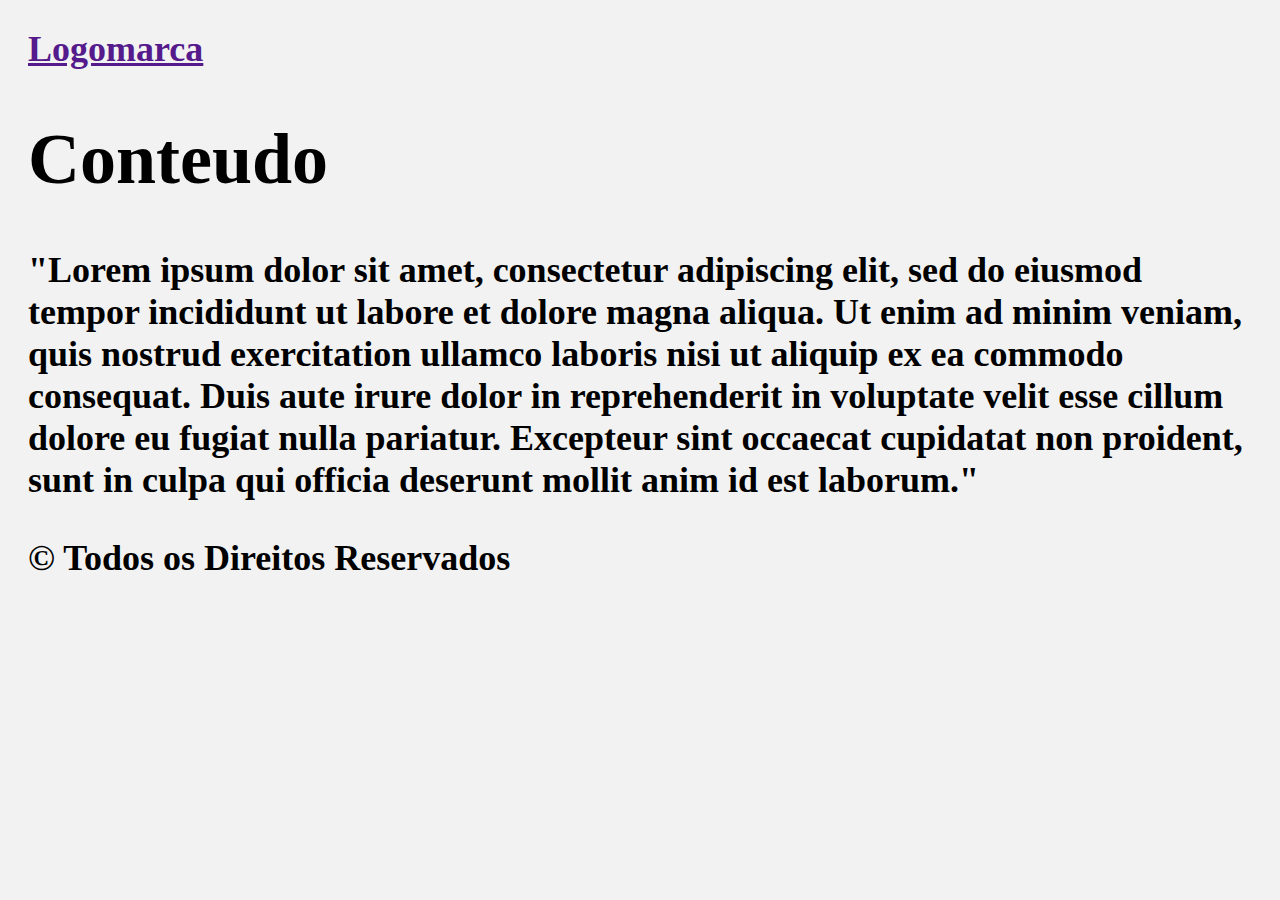
<file: index_seletores.html>
<!DOCTYPE html>
<html lang="en">
<head>
    <meta charset="UTF-8">
    <meta name="viewport" content="width=device-width, initial-scale=1.0">
    <meta http-equiv="X-UA-Compatible" content="ie=edge">        
    <title>course_html5</title>        
    <link rel="stylesheet" href="/css/styles.css">       
</head>
<body>
<header id="header">    
    <div>
        <div>
            <div><a href="" class="logomarca">Logomarca</a></div>            
        </div>        
    </div>    
</header>
<main id="main">
    <section>
        <h1>Conteudo</h1>
        <p>"Lorem ipsum dolor sit amet, consectetur adipiscing elit,
            sed do eiusmod tempor incididunt ut labore et dolore magna aliqua.
            Ut enim ad minim veniam, quis nostrud exercitation ullamco laboris
            nisi ut aliquip ex ea commodo consequat. Duis aute irure dolor in reprehenderit
            in voluptate velit esse cillum dolore eu fugiat nulla pariatur.
            Excepteur sint occaecat cupidatat non proident, 
            sunt in culpa qui officia deserunt mollit anim id est laborum."
        </p>
    </section>
</main>
    
<footer id="footer">
    <p class="logomarca">&copy; Todos os Direitos Reservados</p>
</footer>

</body>
</html>
</file>
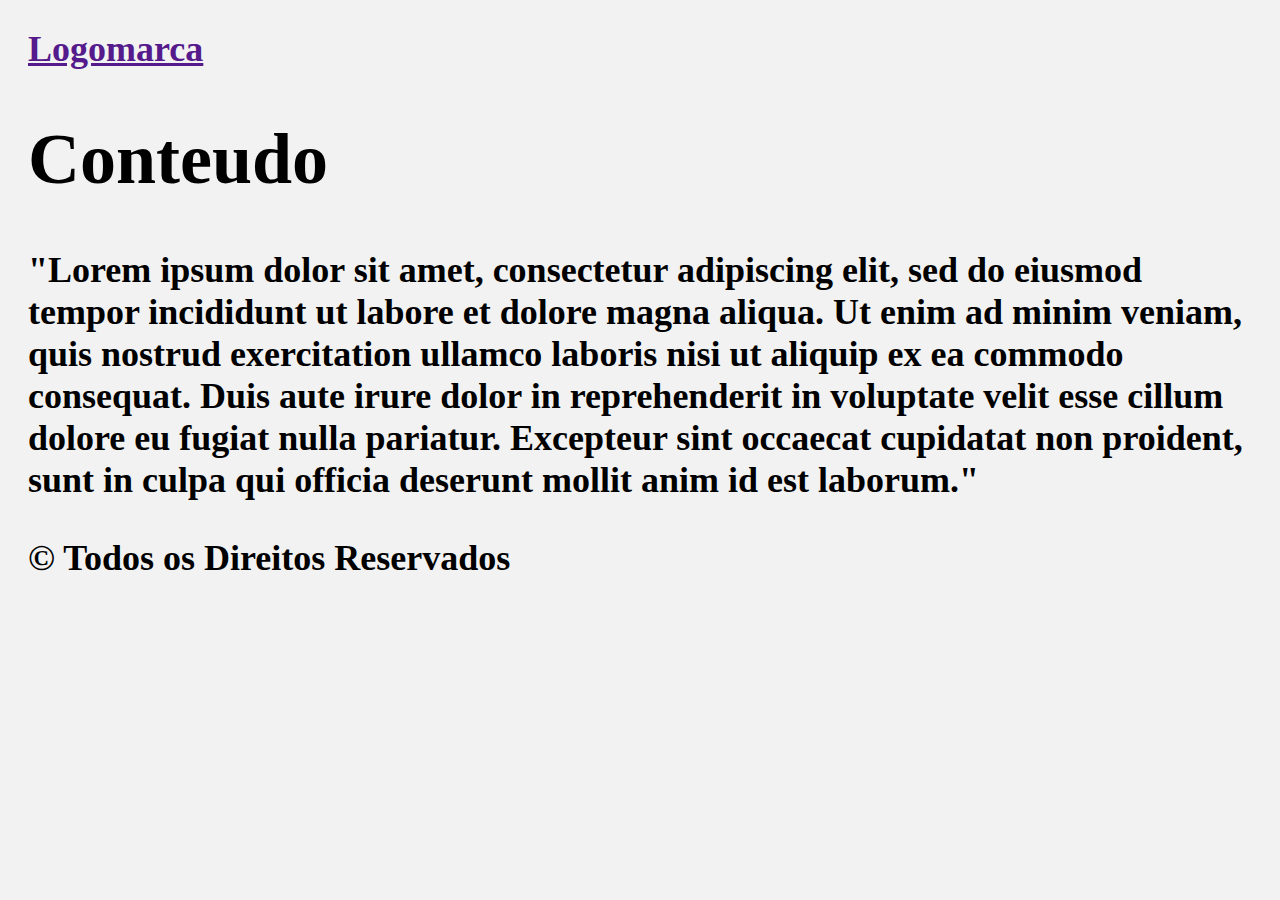
<file: prioridade_substituicao.html>
<!DOCTYPE html>
<html lang="en">
<head>
    <meta charset="UTF-8">
    <meta name="viewport" content="width=device-width, initial-scale=1.0">
    <meta http-equiv="X-UA-Compatible" content="ie=edge">        
    <title>course_html5</title>        
    <link rel="stylesheet" href="/css/styles.css">       
</head>
<body>
<header id="header">    
    <div>
        <div>
            <div><a href="" class="logomarca">Logomarca</a></div>            
        </div>        
    </div>    
</header>
<main id="main">
    <section>
        <h1>Conteudo</h1>
        <p class="logomarca">"Lorem ipsum dolor sit amet, consectetur adipiscing elit,
            sed do eiusmod tempor incididunt ut labore et dolore magna aliqua.
            Ut enim ad minim veniam, quis nostrud exercitation ullamco laboris
            nisi ut aliquip ex ea commodo consequat. Duis aute irure dolor in reprehenderit
            in voluptate velit esse cillum dolore eu fugiat nulla pariatur.
            Excepteur sint occaecat cupidatat non proident, 
            sunt in culpa qui officia deserunt mollit anim id est laborum."
        </p>
    </section>
</main>
    
<footer id="footer">
    <p class="logomarca">&copy; Todos os Direitos Reservados</p>
</footer>

</body>
</html>
</file>
<file: css/styles.css>
@import 'buttons.css';
@import 'box.css';
@import 'display.css';
@import 'modal.css';
@import 'menu.css';
@import 'form.css';
body {
    padding: 20px;
    background-color: #f2f2f2;
    font-size: 36px;
    font-weight: 600;
}
</file>
